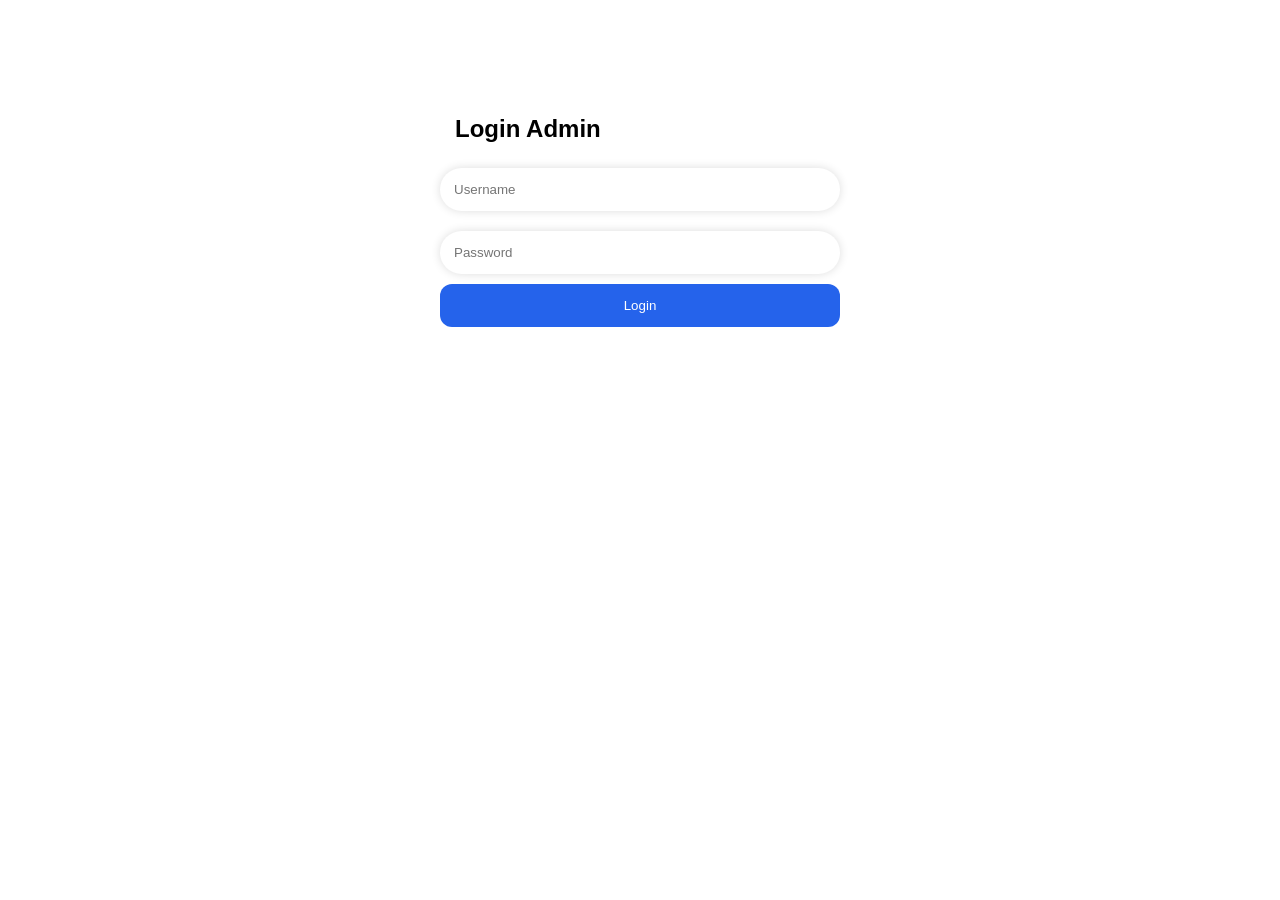
<file: admin.html>
<!DOCTYPE html>
<html lang="id">
<head>
<meta charset="UTF-8">
<meta name="viewport" content="width=device-width, initial-scale=1.0">
<title>Admin Login</title>
<link rel="stylesheet" href="style.css">
</head>
<body>
<div class="popup-content" style="margin:100px auto;display:block;max-width:400px;">
<h2>Login Admin</h2>
<input type="text" id="username" placeholder="Username" style="width:100%;padding:14px;margin:10px 0;">
<input type="password" id="password" placeholder="Password" style="width:100%;padding:14px;margin:10px 0;">
<button onclick="loginAdmin()" style="width:100%;padding:14px;background:#2563eb;color:#fff;border:none;border-radius:12px;">Login</button>
</div>
<script src="admin.js"></script>
</body>
</html>
</file>
<file: style.css>
*{

margin:0;
padding:0;
box-sizing:border-box;
font-family:Arial;

}


body{

background:#fff;
padding-bottom:90px;

}



/* LOADING */

#loading{

position:fixed;
width:100%;
height:100%;

background:white;

display:flex;

justify-content:center;
align-items:center;

z-index:999;

}


.loader{

width:60px;
height:60px;

border:
6px solid cyan;

border-top:
6px solid purple;

border-radius:50%;

animation:
spin 1s linear infinite;

}


@keyframes spin{

100%{

transform:
rotate(360deg);

}

}



header{

padding:20px;

}


h1{

text-align:center;

color:cyan;

margin-bottom:20px;

}



.top{

display:flex;
gap:10px;

}


input{

flex:1;

padding:15px;

border-radius:50px;

border:none;

box-shadow:
0 0 10px #ddd;

}



.cartBtn{

width:60px;

background:red;

border:none;

color:white;

border-radius:50%;

animation:
warna 2s infinite;

}


@keyframes warna{

50%{

background:purple;

}

}



.banner img{

width:100%;
height:180px;

object-fit:cover;

}



h2{

padding:15px;

}



.produk{

display:grid;

grid-template-columns:
repeat(2,1fr);

gap:15px;

padding:15px;

}



.card{

background:white;

padding:10px;

border-radius:20px;

box-shadow:
0 0 10px #ddd;

transition:.3s;

}


.card:hover{

transform:
translateY(-5px);

}


.card img{

width:100%;
height:120px;

object-fit:cover;

border-radius:15px;

}


.buy{

background:
limegreen;

padding:10px;

border:none;

width:100%;

border-radius:15px;

margin-top:10px;

}



/* POPUP */

.popup{

display:none;

position:fixed;

width:100%;
height:100%;

background:
rgba(0,0,0,.5);

justify-content:center;
align-items:center;

top:0;

}


.detailBox{

background:white;

padding:20px;

width:80%;

border-radius:20px;

}



.detailBox img{

width:100%;

height:180px;

object-fit:cover;

}



#cartPage,
#cuan{

display:none;
padding:20px;

}


nav{

position:fixed;

bottom:0;

width:100%;

background:cyan;

display:flex;

justify-content:space-around;

padding:15px;

}


nav button{

background:none;
border:none;

font-size:16px;

}
</file>
